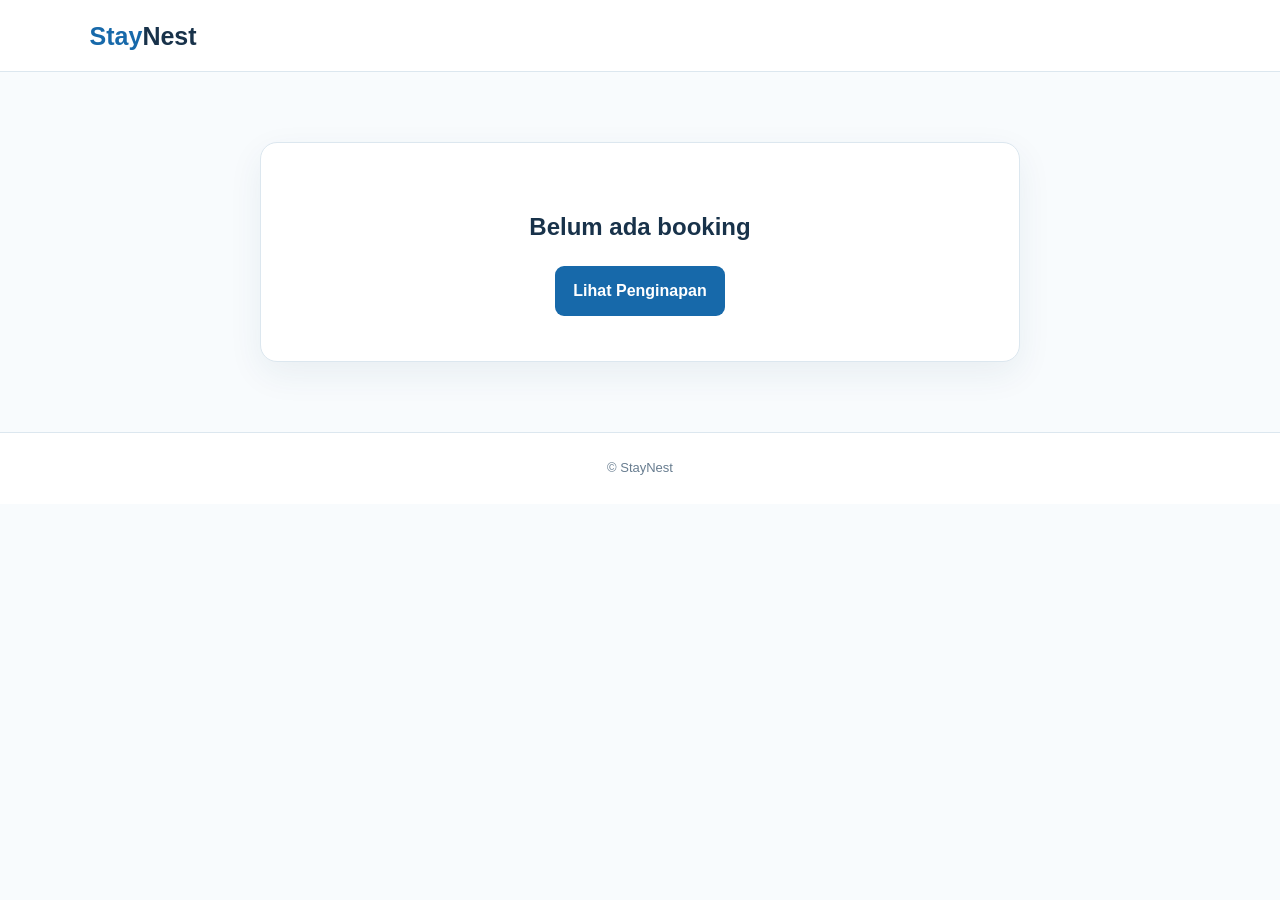
<file: StayNest_Versi_2/StayNest_Versi_2_Map/konfirmasi.html>
<html lang="id">
    <head>
        <meta charset="utf-8">
        <meta content="width=device-width,initial-scale=1" name="viewport">
        <title>
            Booking Berhasil - StayNest
        </title>
        <link href="css/style.css" rel="stylesheet">
    </head>
    <body>
        <header>
            <a class="logo" href="index.html">
                Stay<span>Nest</span>
            </a>
        </header>
        <main>
            <section class="confirmation" id="confirmation">
            </section>
        </main>
        <footer>
            © StayNest 
        </footer>
        <script src="js/script.js">
        </script>
    </body>
</html>
</file>
<file: StayNest_Versi_2/StayNest_Versi_2_Map/css/style.css>
* {
    box-sizing: border-box;
}

body {
    margin: 0;
    font-family: Arial, sans-serif;
    color: #18324a;
    background: #f8fbfd;
    line-height: 1.6;
}

a {
    text-decoration: none;
    color: inherit;
}

header {
    height: 72px;
    background: #fff;
    border-bottom: 1px solid #dce7ef;
    display: flex;
    align-items: center;
    justify-content: space-between;
    padding: 0 7%;
    position: sticky;
    top: 0;
    z-index: 20;
}

.logo {
    font-size: 25px;
    font-weight: 800;
    color: #1769aa;
}

.logo span {
    color: #18324a;
}

nav {
    display: flex;
    gap: 25px;
}

nav a {
    font-size: 14px;
    color: #687d90;
}

nav a:hover, nav .active {
    color: #1769aa;
    font-weight: 700;
}

.btn {
    display: inline-block;
    border: 0;
    border-radius: 9px;
    background: #1769aa;
    color: #fff;
    padding: 12px 18px;
    font-weight: 700;
    cursor: pointer;
}

.btn:hover {
    background: #0d4f82;
}

.small {
    padding: 9px 13px;
    font-size: 13px;
}

.outline {
    background: #fff;
    color: #1769aa;
    border: 1px solid #1769aa;
    margin-left: 8px;
}

.light {
    background: #fff;
    color: #1769aa;
}

.hero {
    min-height: 500px;
    padding: 80px 8%;
    display: flex;
    align-items: center;
    background: linear-gradient(115deg, #eaf5ff, #fff);
}

.hero > div {
    max-width: 680px;
}

.hero h1 {
    font-size: clamp(40px, 6vw, 68px);
    line-height: 1.08;
    margin: 8px 0 18px;
}

.hero p:not(.eyebrow) {
    color: #687d90;
    font-size: 17px;
    margin-bottom: 28px;
}

.eyebrow {
    font-size: 12px;
    letter-spacing: 1.5px;
    color: #1769aa;
    font-weight: 800;
}

.search {
    width: 84%;
    max-width: 1000px;
    margin: -35px auto 0;
    background: #fff;
    padding: 20px;
    border-radius: 15px;
    box-shadow: 0 12px 35px #1946691a;
    display: flex;
    gap: 12px;
    position: relative;
}

.search input {
    flex: 1;
}

.section {
    padding: 70px 8%;
}

.compact {
    padding-top: 35px;
}

.heading {
    display: flex;
    justify-content: space-between;
    align-items: end;
    margin-bottom: 25px;
}

.heading h2, .info h2 {
    font-size: 32px;
    line-height: 1.2;
}

.heading > a {
    color: #1769aa;
    font-weight: 700;
}

.grid {
    display: grid;
    grid-template-columns: repeat(3, 1fr);
    gap: 22px;
}

.hotel {
    background: #fff;
    border: 1px solid #dce7ef;
    border-radius: 15px;
    overflow: hidden;
    box-shadow: 0 10px 30px #19466912;
}

.hotel img {
    width: 100%;
    height: 190px;
    object-fit: cover;
}

.hotelbody {
    padding: 17px;
}

.hotel h3 {
    margin: 0 0 4px;
}

.muted {
    color: #687d90;
    font-size: 13px;
}

.desc {
    color: #687d90;
    font-size: 13px;
}

.price {
    font-size: 18px;
    font-weight: 800;
    color: #1769aa;
}

.price small {
    font-size: 11px;
    color: #687d90;
    font-weight: 400;
}

.hotel .btn {
    width: 100%;
    text-align: center;
}

.info {
    padding: 65px 8%;
    display: grid;
    grid-template-columns: 1fr 1fr;
    gap: 50px;
    background: #eaf5ff;
}

.info p {
    color: #687d90;
}

.contact {
    margin: 65px 8%;
    padding: 40px;
    background: #1769aa;
    color: #fff;
    border-radius: 16px;
}

.contact h2 {
    font-size: 30px;
    margin: 0 0 8px;
}

.page {
    padding: 60px 8% 35px;
    background: linear-gradient(115deg, #eaf5ff, #fff);
}

.page h1 {
    font-size: 44px;
    line-height: 1.15;
    margin: 0 0 8px;
}

.page p:not(.eyebrow) {
    color: #687d90;
}

.mapwrap {
    padding: 30px 8% 10px;
    background: #fff;
}

.maphead {
    display: flex;
    justify-content: space-between;
    align-items: end;
    margin-bottom: 15px;
}

.maphead h2 {
    margin: 0;
}

.maphead p {
    color: #687d90;
    margin: 0;
}

.mapwrap #map {
    height: 470px;
    border: 1px solid #dce7ef;
    border-radius: 15px;
    z-index: 1;
}

.mapwrap>small {
    display: block;
    color: #687d90;
    margin-top: 8px;
}

.filters {
    padding: 22px 8%;
    display: flex;
    gap: 12px;
    background: #fff;
    border-top: 1px solid #dce7ef;
    border-bottom: 1px solid #dce7ef;
}

.filters input {
    flex: 1;
}

.filters select {
    max-width: 240px;
}

.empty {
    text-align: center;
    padding: 50px;
    color: #687d90;
}

.hidden {
    display: none;
}

.detail {
    padding: 55px 8%;
}

.detailcard {
    display: grid;
    grid-template-columns: 1.1fr 1fr;
    gap: 35px;
    background: #fff;
    padding: 25px;
    border-radius: 16px;
    box-shadow: 0 12px 35px #19466912;
}

.detailcard img {
    width: 100%;
    height: 420px;
    object-fit: cover;
    border-radius: 12px;
}

.detail h1 {
    font-size: 38px;
    line-height: 1.15;
}

.facilities {
    display: flex;
    flex-wrap: wrap;
    gap: 7px;
}

.facility {
    background: #eaf5ff;
    padding: 7px 10px;
    border-radius: 20px;
    font-size: 12px;
}

.room {
    border: 1px solid #dce7ef;
    padding: 12px;
    border-radius: 9px;
    margin: 10px 0;
}

.maplink {
    display: block;
    text-align: center;
    color: #1769aa;
    font-weight: 700;
    font-size: 13px;
    margin-top: 10px;
}

.booking {
    max-width: 1100px;
    margin: auto;
    padding: 40px 6% 70px;
    display: grid;
    grid-template-columns: 1.2fr .8fr;
    gap: 25px;
}

.card {
    background: #fff;
    border: 1px solid #dce7ef;
    border-radius: 15px;
    padding: 25px;
    box-shadow: 0 10px 30px #19466912;
}

.card h2 {
    font-size: 20px;
    margin: 5px 0 15px;
}

.card label {
    display: block;
    font-size: 13px;
    font-weight: 700;
    margin-bottom: 14px;
}

.card input, .card select, .search input, .filters input, .filters select {
    width: 100%;
    padding: 12px;
    border: 1px solid #dce7ef;
    border-radius: 8px;
    background: #fff;
}

.total {
    background: #eaf5ff;
    padding: 15px;
    border-radius: 10px;
    margin: 18px 0;
}

.total span, .total small {
    display: block;
    color: #687d90;
}

.total b {
    display: block;
    color: #1769aa;
    font-size: 27px;
}

.full {
    width: 100%;
    text-align: center;
}

.card img {
    width: 100%;
    height: 210px;
    object-fit: cover;
    border-radius: 10px;
}

.rows {
    margin-top: 15px;
}

.row {
    display: flex;
    justify-content: space-between;
    padding: 8px 0;
    border-bottom: 1px solid #dce7ef;
    font-size: 13px;
}

.row span {
    color: #687d90;
}

.confirmation {
    max-width: 800px;
    margin: 70px auto;
    padding: 0 20px;
}

.success {
    text-align: center;
    background: #fff;
    padding: 45px;
    border: 1px solid #dce7ef;
    border-radius: 17px;
    box-shadow: 0 12px 35px #19466912;
}

.successicon {
    font-size: 34px;
    width: 68px;
    height: 68px;
    border-radius: 50%;
    background: #e7f7ed;
    margin: auto;
    display: grid;
    place-items: center;
}

.code {
    display: inline-block;
    background: #eaf5ff;
    color: #1769aa;
    font-weight: 800;
    padding: 7px 12px;
    border-radius: 8px;
    margin: 12px;
}

.confirmrows {
    text-align: left;
    max-width: 550px;
    margin: 20px auto;
}

.confirmrows .row:last-child {
    font-size: 16px;
    color: #1769aa;
    font-weight: 800;
}

footer {
    text-align: center;
    padding: 25px;
    background: #fff;
    border-top: 1px solid #dce7ef;
    color: #687d90;
    font-size: 13px;
}

@media(max-width:850px) {
    nav {
        display: none;
    }
    .grid {
        grid-template-columns: 1fr 1fr;
    }
    .info, .detailcard, .booking {
        grid-template-columns: 1fr;
    }
    .maphead {
        align-items: flex-start;
        gap: 15px;
        flex-direction: column;
    }
}

@media(max-width:560px) {
    header {
        padding: 0 5%;
    }
    header .btn {
        display: none;
    }
    .grid {
        grid-template-columns: 1fr;
    }
    .hero {
        padding: 60px 6%;
    }
    .hero h1 {
        font-size: 40px;
    }
    .section, .detail, .page, .mapwrap, .filters {
        padding-left: 5%;
        padding-right: 5%;
    }
    .search {
        width: 90%;
        flex-direction: column;
    }
    .filters {
        flex-direction: column;
    }
    .filters select {
        max-width: none;
    }
    .mapwrap #map {
        height: 390px;
    }
    .page h1 {
        font-size: 34px;
    }
}

@media print {
    header, footer, .btn {
        display: none!important;
    }
}

/* =====================================================
GOOGLE MAPS
===================================================== */
.google-map-box {
    width: 100%;
    height: 470px;
    overflow: hidden;
    border: 1px solid #dce7ef;
    border-radius: 15px;
    box-shadow: 0 10px 30px #19466912;
}

.google-map-box iframe {
    width: 100%;
    height: 100%;
    border: 0;
}

@media (max-width: 850px) {
    .google-map-box {
        height: 400px;
    }
}

@media (max-width: 560px) {
    .google-map-box {
        height: 360px;
    }
}
</file>
